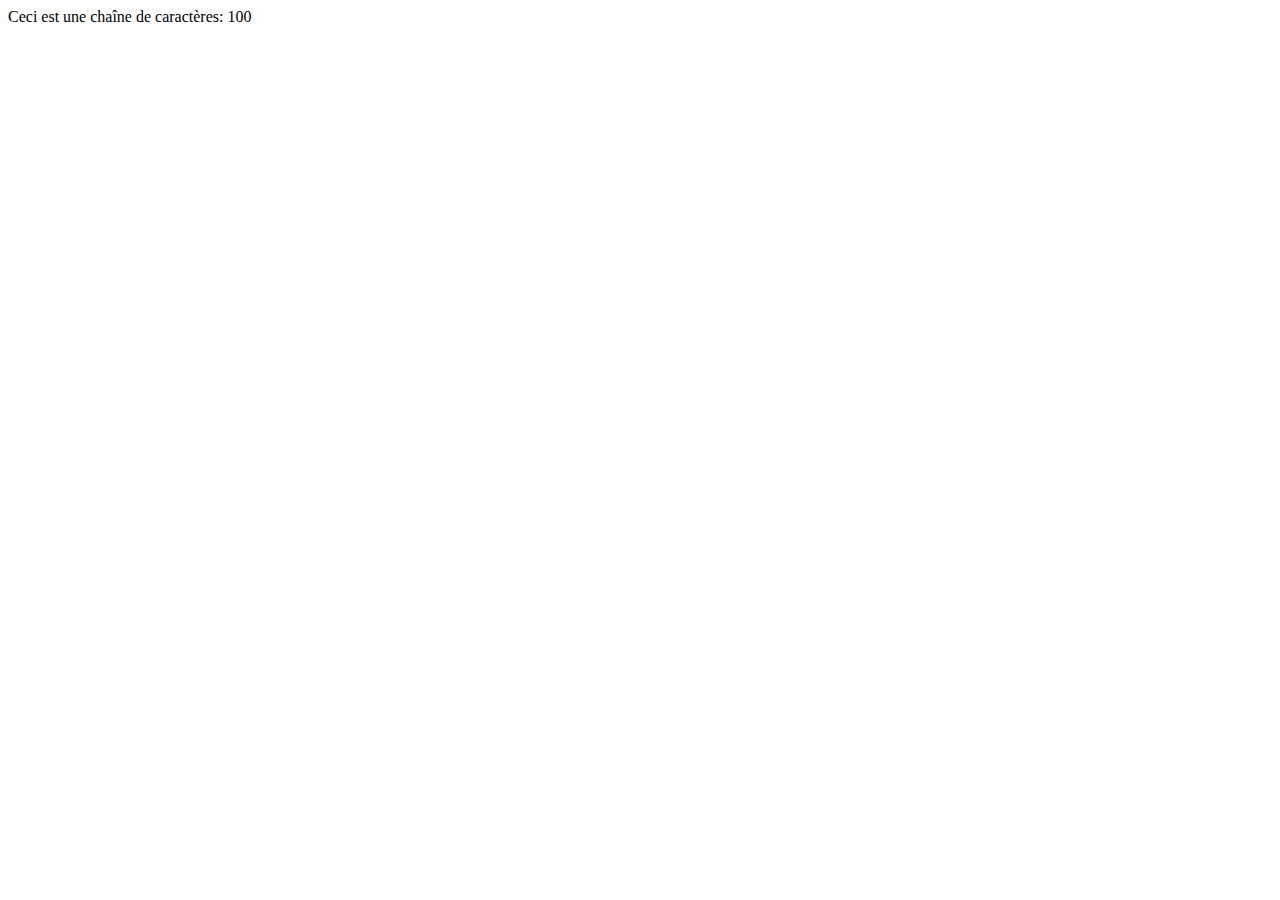
<file: js 6/index.html>
<!DOCTYPE html>
<html lang="fr">
<head>
    <meta charset="UTF-8">
    <meta http-equiv="X-UA-Compatible" content="IE=edge">
    <meta name="viewport" content="width=device-width, initial-scale=1.0">
    <title>Document</title>
    
</head>
<body>
    

    
    <script src="./assets/js/index.js" ></script>
</body>
</html>
</file>
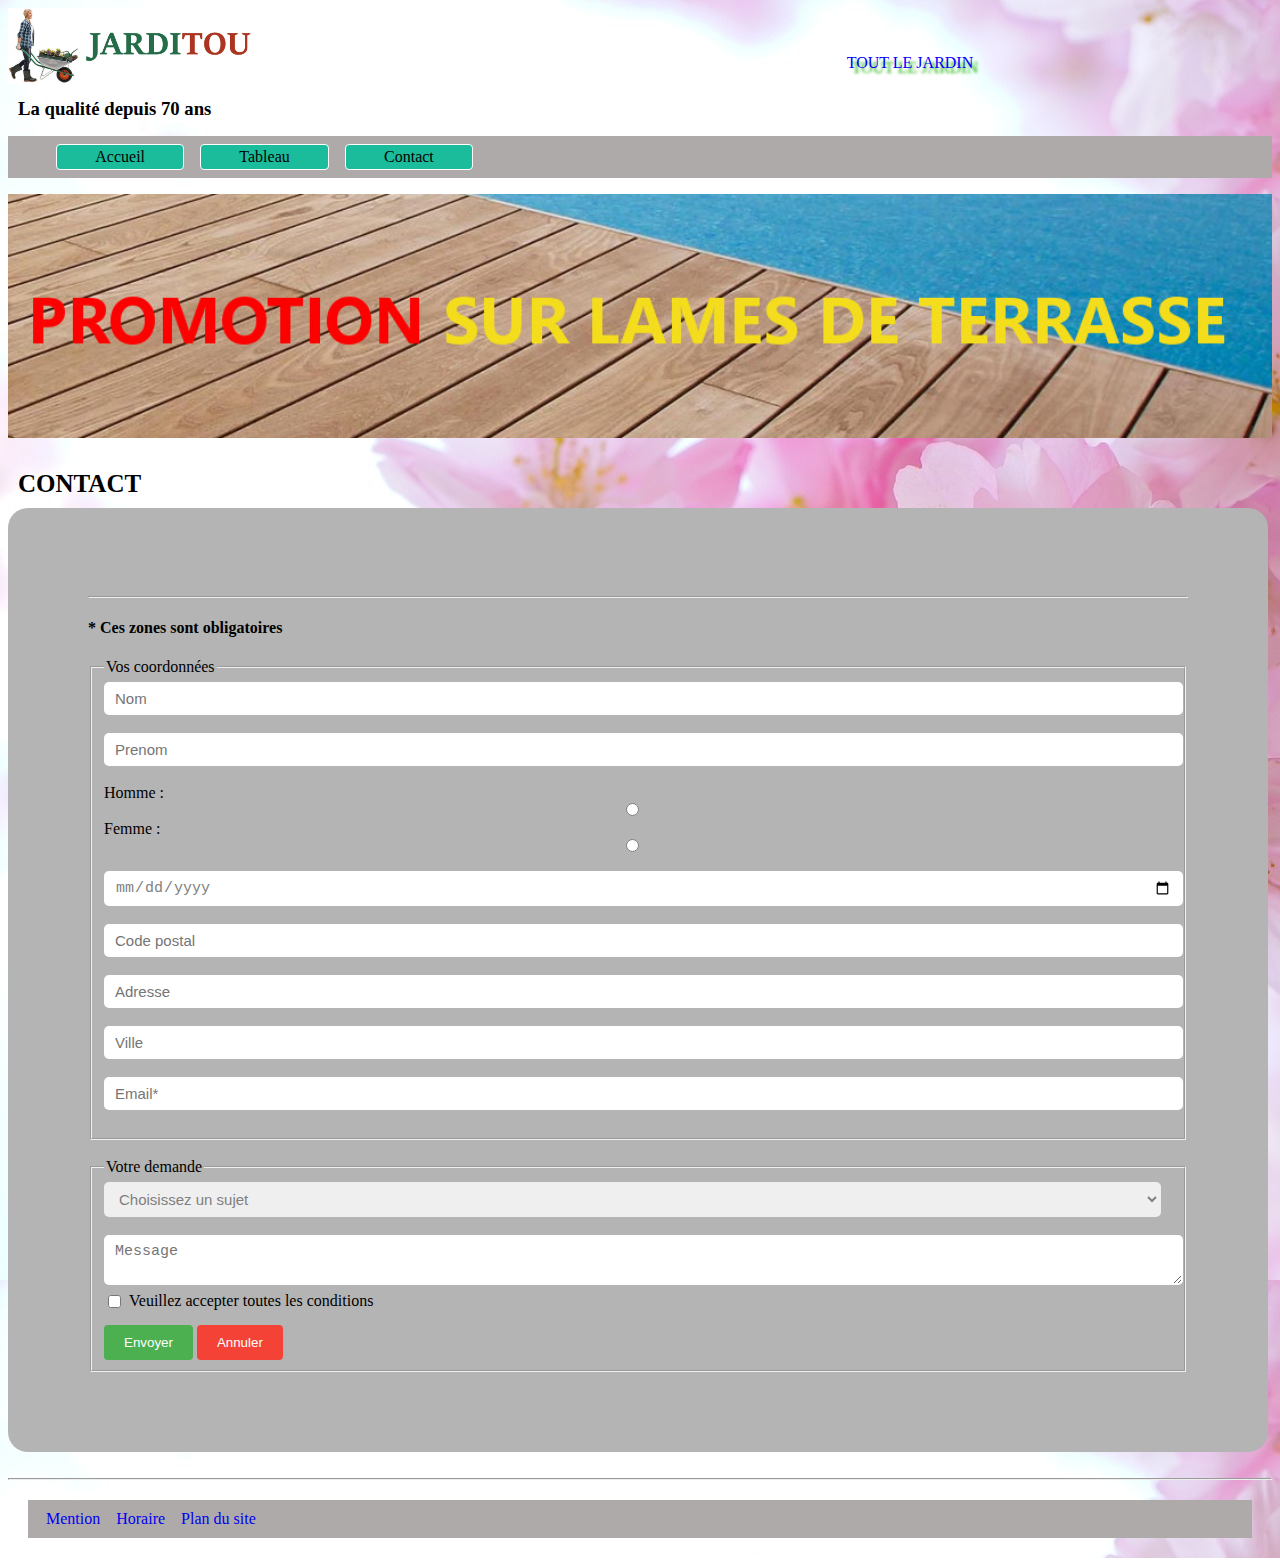
<file: evaluation/exo5.html>
<!DOCTYPE html>
<html lang="fr">
<head>
    <meta charset="UTF-8">
    <link rel="stylesheet" href="assets/css/styles.css">
    <meta http-equiv="X-UA-Compatible" content="IE=edge">
    <meta name="viewport" content="width=device-width, initial-scale=1.0">
    <title>Document</title>
    
</head>
<body>
    <header><img src="assets/img/jarditou_html_zip/images/jarditou_logo.jpg" alt="jarditou_logo" title="jarditout" width="20%"><br>
        <p id="txtheader" class="position"> TOUT LE JARDIN</p>
        <h3 id="txt2header">La qualité depuis 70 ans</h3>
    </header>
    <header>
        <nav>
            <ul class="menu">
                <li><a href="index.html">Accueil</a></li>
                <li><a href="tableau.html">Tableau</a></li>
                <li><a href="contact.html">Contact</a></li>
            </ul>
            
            
            
    </nav>
    </header>
    
    <img id="promo" src="assets/img/jarditou_html_zip/images/promotion.jpg" alt="jarditou_logo" title="jarditout"><br>
    <br>
    <div class="conteneur">
    
        <h2>CONTACT</h2>
    <form name="formulaireContact" method="post" onsubmit="return validForm()" action="valid.html">
     <div class="form_box">   
        <hr>
        <h4>* Ces zones sont obligatoires</h4>
    <fieldset> 
        <legend>Vos coordonnées</legend>
            
      <div class="input-row">
        <input type="text" placeholder="Nom" name="nom" required >
        <span class="error">Entrez votre nom</span>
      </div>
      <div class="input-row">
        <input type="text" placeholder="Prenom" name="prenom" required >
        <span class="error">Entrez votre prenom</span>
      </div>
      <div class="input-row">
        Homme :<input type="radio" name="sexe" required/>
        Femme :<input type="radio" name="sexe" required />
        <span class="error">Entrez votre prenom</span>
      </div>
      <div class="input-row">
        <input type="date" placeholder="Date de naissance" name="dateNaissance" required  >
        <span class="error">Entrez votre date de naissance</span>
      </div>
      <div class="input-row">
        <input type="text" placeholder="Code postal" name="codePostal" required >
        <span class="error" >Entrez votre code postal</span>
      </div>
      <div class="input-row">
        <input type="text" placeholder="Adresse" name="adresse" required  >
        <span class="error" >Entrez votre adresse</span>
      </div>
      <div class="input-row">
        <input type="text" placeholder="Ville" name="ville" required >
        <span class="error">Entrez votre ville</span>
      </div>
      <div class="input-row">
        <input type="text" placeholder="Email*" name="email" required >
        <span class="error">Entrez votre email</span>
      </div>    
        </fieldset><br>
        
            
    <fieldset>
        <legend>Votre demande</legend>
        <div class="input-row">
            <select name="sujet" >
                <option value="">Choisissez un sujet</option>
                <option value="Mes commandes">Mes commandes</option>
                <option value="Un produit">Questions sur un produit</option>
                <option value="Réclammation">Réclammation</option>
                <option value="Autres">Autres</option>
            </select>
            <span class="error">S'il vous plaît choisissez un sujet</span>
     </div>
     <div class="input-row"></div>
            <textarea placeholder="Message" name="message" ></textarea>
            <span class="error">S'il vous plaît entrez votre message</span> 
     <div class="input-row">
                <label class="check_label" for="conditions">Veuillez accepter toutes les conditions</label>
                <input type="checkbox" name="conditions"  id="conditions" required >
                <span class="error">Veuillez accepter toutes les conditions</span>
        </div>

        <button id="envoyerFormulaire" type="submit" name="envoyerFormulaire">Envoyer</button>
        <button id="annulerFormulaire" type="reset" name="annulerFormulaire">Annuler</button>
        <br>
        
    </fieldset> 
    </form>
    </div><!--ceci est la Div de form_box-->
</div><!-- ceci est la Div de conteneur-->

    <body>

        <br>
        <hr>
        <footer>
            <nav>
                <ul class="ul">
                    <li><a href="#Mention légales">Mention</a></li>
                    <li><a href="#Horaire">Horaire</a></li>
                    <li><a href="#Plan du site">Plan du site</a></li>
                </ul>
            </nav>
        </footer>
    <script src="assets/js/index.js"></script>
</body>
</html>
</file>
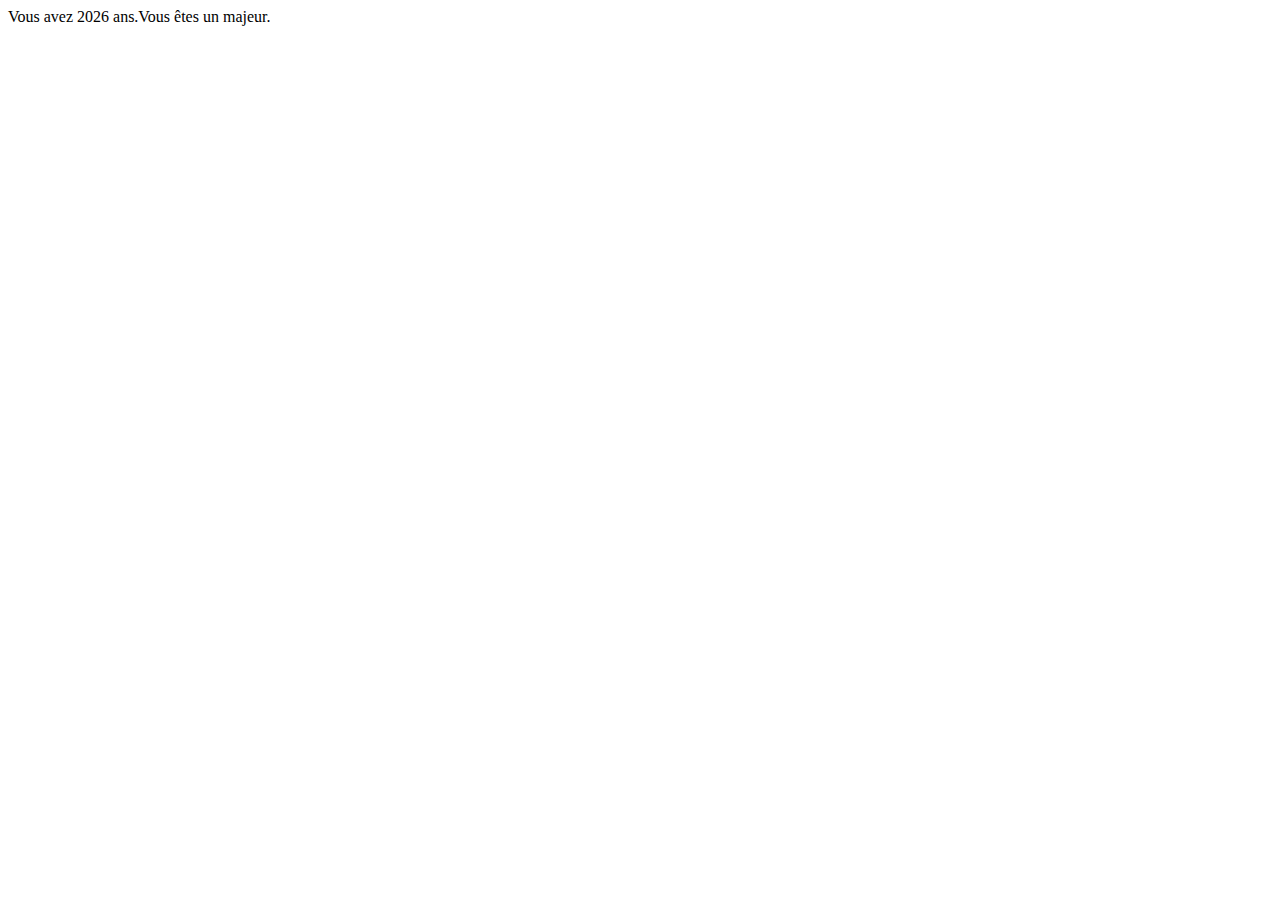
<file: Js 7/exo1.html>
<!DOCTYPE html>
<html lang="fr">
<head>
    <meta charset="UTF-8">
    <meta http-equiv="X-UA-Compatible" content="IE=edge">
    <meta name="viewport" content="width=device-width, initial-scale=1.0">
    <title>Exo1 de l'exercice 7</title>
</head>
<body>
    






    <script src="assets/js/index.js"></script>
</body>
</html>
</file>
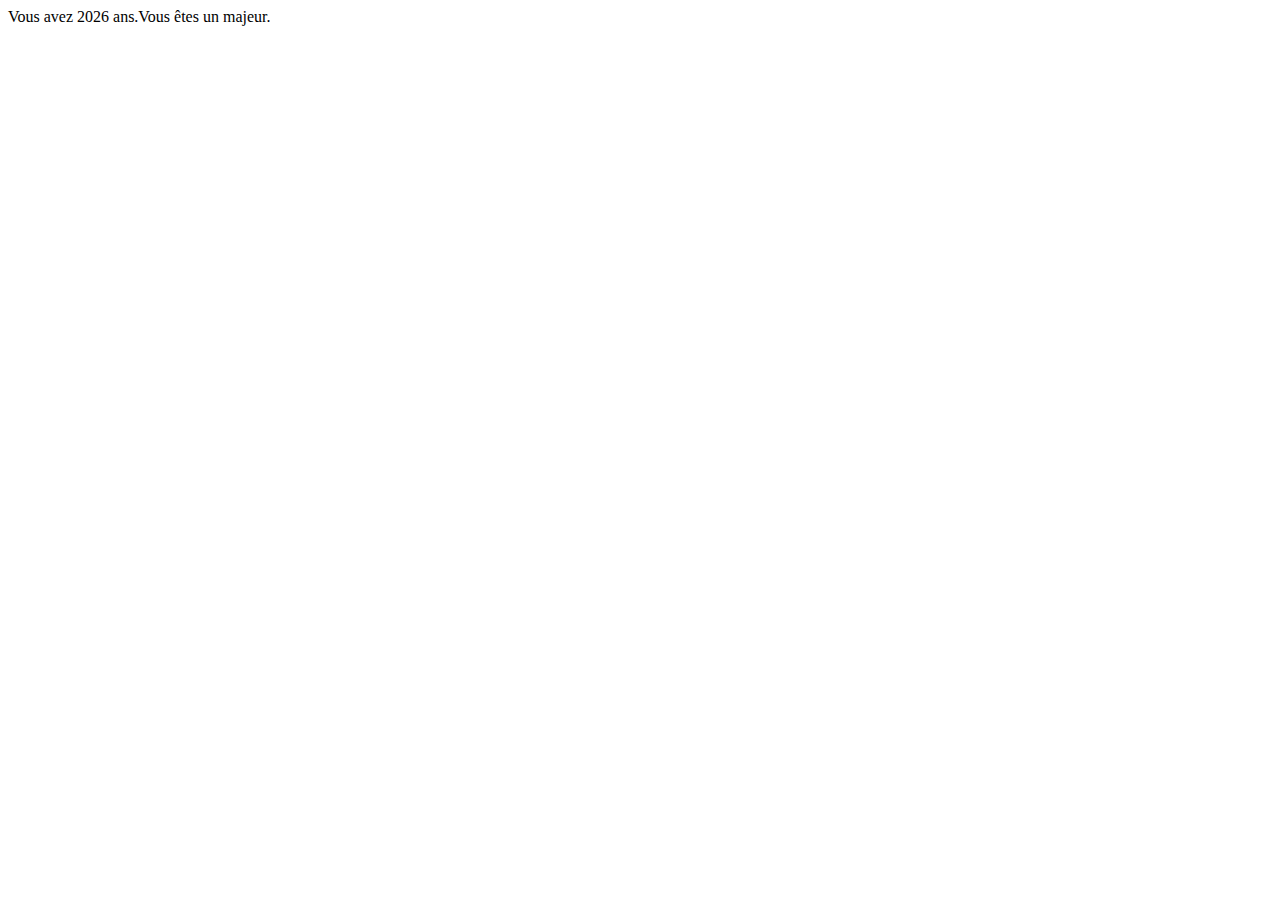
<file: Js 7/exo2.html>
<!DOCTYPE html>
<html lang="fr">
<head>
    <meta charset="UTF-8">
    <meta http-equiv="X-UA-Compatible" content="IE=edge">
    <meta name="viewport" content="width=device-width, initial-scale=1.0">
    <title>Exo2 de l'exercice 7</title>
</head>
<body>

    <script src="assets/js/index.js"></script>
</body>
</html>
</file>
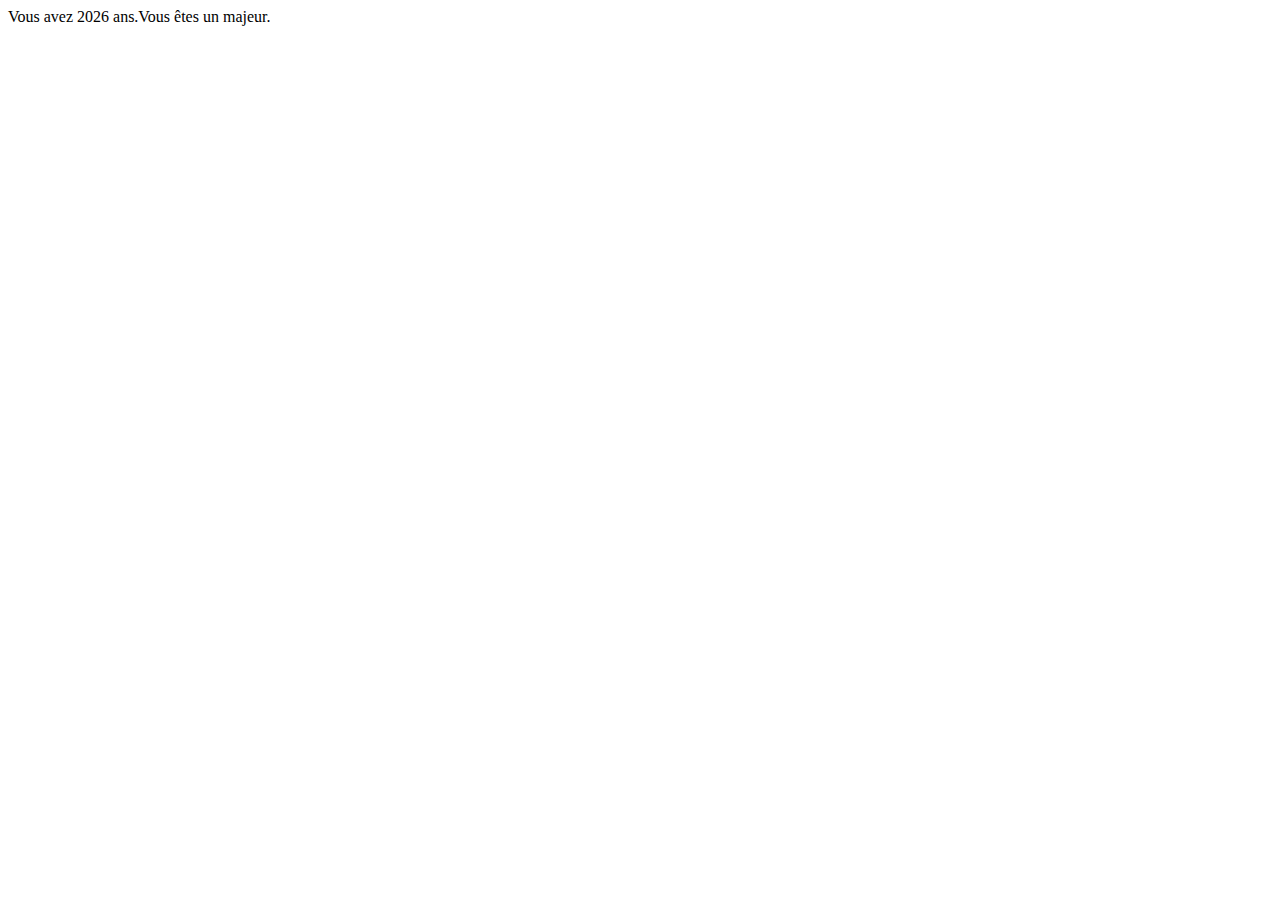
<file: Js 7/exo3.html>
<!DOCTYPE html>
<html lang="fr">
<head>
    <meta charset="UTF-8">
    <meta http-equiv="X-UA-Compatible" content="IE=edge">
    <meta name="viewport" content="width=device-width, initial-scale=1.0">
    <title>Exo3 de l'exercice 7</title>
</head>
<body>
    



    <script src="assets/js/index.js"></script>
</body>
</html>
</file>
<file: evaluation/assets/css/styles.css>
/*ceci est pour le menu*/
.menu {
    display: flex;
    padding: 10;
    background-color: rgb(175, 170, 170);
    list-style-type: none;
    justify-content: first baseline;
}

h1 {
    font-size: 30px;
}

h2 {
    font-size: 25px;
}


.ul {
    list-style-type: none;
    display: flex;
    margin: 20px;
    padding: 10px;
    background-color: rgb(175, 170, 170);
}
.ul a{ 
    margin: 0.5rem;
    padding: 0.5rem 0;
    text-align: center;
    text-decoration: none;
}

.menu a {
    display: block;
    min-width: 120px;

    margin: 0.5rem;
    padding: 0.2rem;
    text-align: center;
    background-color: #1abc9c;
    color: black;
    text-decoration: none;
    border: 1px solid white;
    border-radius: 4px;
}

.menu a.actif {
    background-color: #1abc9c;
    color: #02130f;
    border-color: bisque
}

.menu a:hover,
.menu a:hover.actif {
    background-color: #ed2794;
    color: #ffe843;
    border-color: #ffe843;
}



/*ceci est pour le positionnement*/
.position {
    position: absolute;
    top: 0;
    right: 0;
    width: 50%;
    height: 80%;
    margin: 50px;
    text-align: center;
    text-shadow: 5px 5px 3px rgb(32, 177, 12);
    color: blue;
}


body {
    background: url(/evaluation/assets/img/fleur.jpg);
}






p,
h1,
h2,
h3 {
    margin: 10px;
}


@media screen and (max-width:768px) {

    #DIVaside1 {
        display: none;
    }

    #DIVsection1 {
        width: 100%;
    }

    #txtheader {
        display: none;
    }

    #txt2header {
        display: none;
    }  .menu {
        display: flex;
        flex-direction: column;
        align-items: center;
    }

    h1 {
        font-size: 16px;
    }

    h2 {
        font-size: 14px;

    }

}


#promo {
    width: 100%
}

p {
    width: "300px";
    clear: left;
    padding: 4px 0 8px 0;
    padding-left: 120px;
    height: 1%;
}



/********************* Formulaire *******************/
/* style général du formulaire */
.form_box{
    width: 1100px;
    background: #b4b4b4;
    padding: 80px;
    border-radius: 20px;
   }
   .input-row{
    position: relative;
    margin-bottom: 15px;
}
  /* style du titre "CONTACT" */
  .form_box input:not([type="submit"],[type="checkbox"]),
  .form_box textarea,
  .form_box select{
   width: 99%;
   margin: 0 0 3px;
   padding: 7px 10px; 
   font-size: 15px;
   color: gray;
   border-radius: 5px;
   border: 1px solid transparent;
  }
  
  .form-box textarea{
    height: 70px;}
   .form_box input[type="checkbox"]{
       position: absolute;
       left: 0;
       top: 0;
   }
  
  .check_label{
    padding-left: 25px;
}
.check_label{
    padding-left: 25px;
}
  /* style des champs du formulaire */
  .error{
    display: block;
    font-weight: 700;
    font-size: 12px;
    color: red;
    display: none;
}
  
  /* style du bouton "Envoyer" */
  #envoyerFormulaire {
    background-color: #4CAF50;
    color: white;
    border: none;
    padding: 10px 20px;
    border-radius: 4px;
    cursor: pointer;
  }
  
  /* style du bouton "Annuler" */
  #annulerFormulaire {
    background-color: #f44336;
    color: white;
    border: none;
    padding: 10px 20px;
    border-radius: 4px;
    cursor: pointer;
  }
</file>
